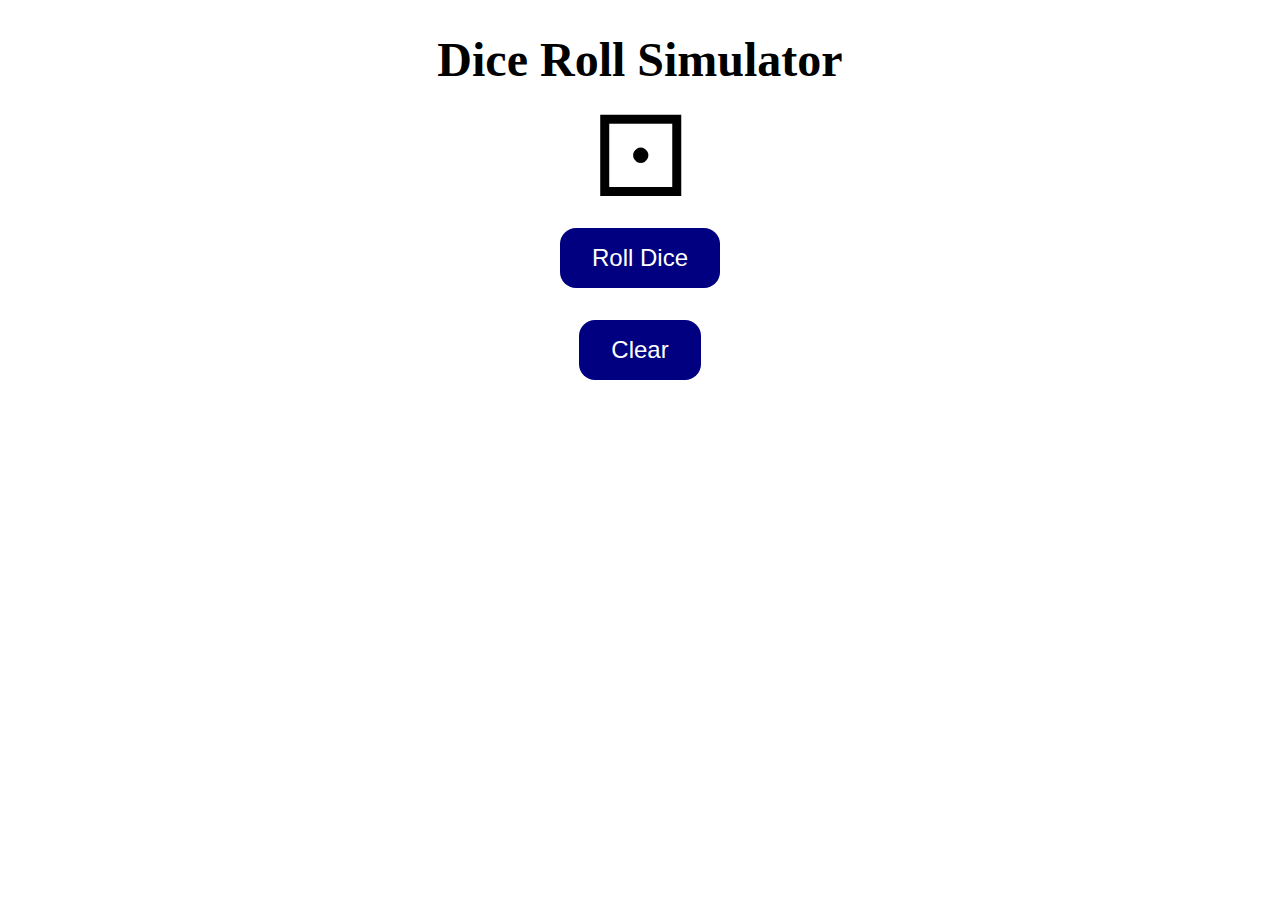
<file: dice_Roll_Simulation/index.html>
<!DOCTYPE html>
<html lang="en">
<head>
    <meta charset="UTF-8">
    <meta name="viewport" content="width=device-width, initial-scale=1.0">
    <title>Dice Roll Simulation</title>

    <link rel="stylesheet" href="style.css">
</head>
<body>
    <h1>Dice Roll Simulator</h1>
    <div class="dice" id="dice">	
        &#9856;</div>
        <button id="roll-button">Roll Dice</button>
        <ul id="roll-history">
            <!-- <li>Roll 1: <span>	
                &#9856;</span> 
            </li>
            <li>Roll 2: <span>	
                &#9857;</span> 
            </li>
            <li>Roll 3: <span>	
                &#9858;</span> 
            </li> -->
            <!-- <li>Roll 4: <span>	
                &#9859;</span> 
            </li>
            <li>Roll 5: <span>	
                &#9860;</span> 
            </li>
            <li>Roll 6: <span>	
                &#9861;</span> 
            </li> -->
        </ul>
        <button id="Clear">Clear</button>

        <script src="index.js"></script>
</body>
</html>
</file>
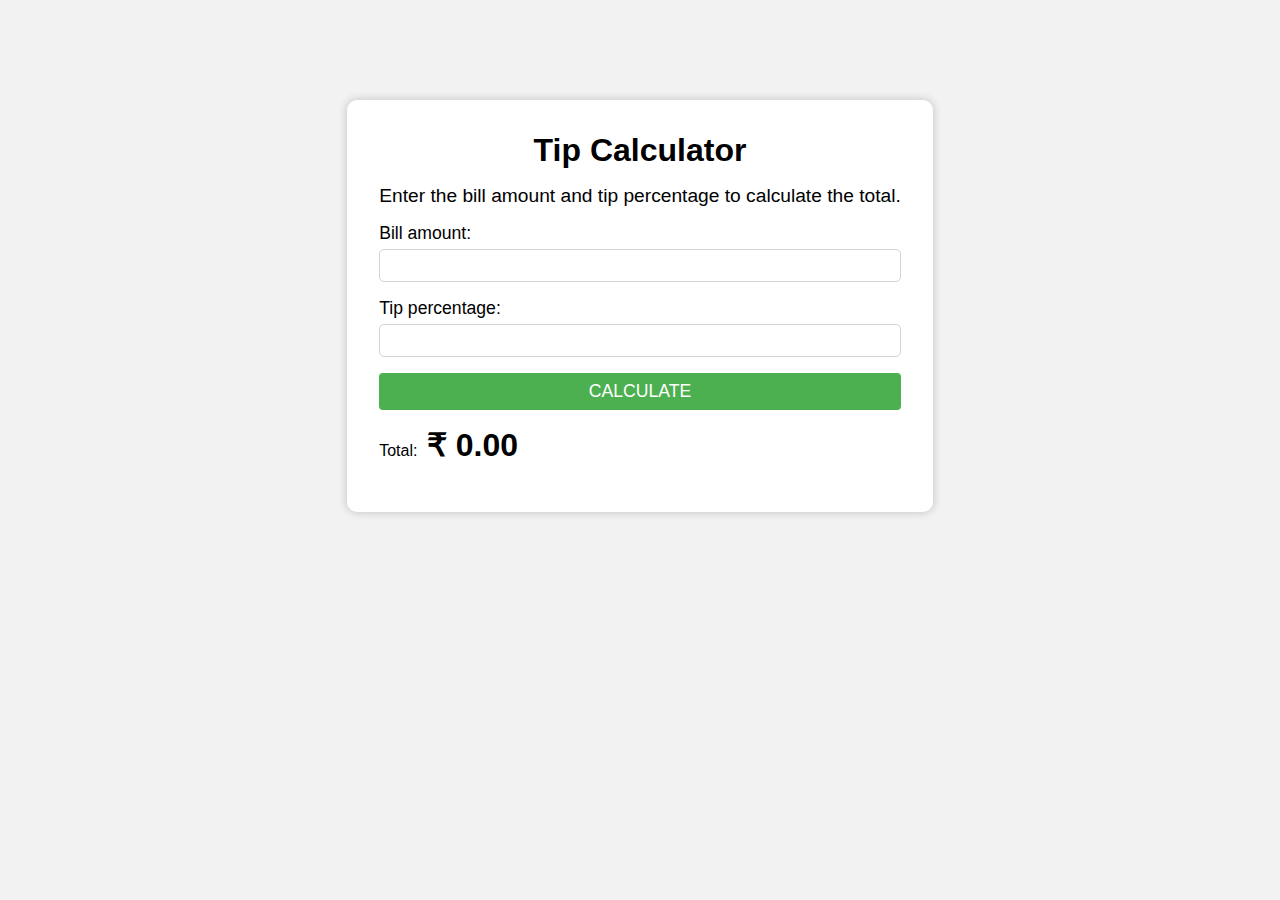
<file: tipCalculator/index.html>
<!DOCTYPE html>
<html lang="en">
<head>
    <meta charset="UTF-8">
    <meta name="viewport" content="width=device-width, initial-scale=1.0">
    <title>Tip Calculator</title>

    <link rel="stylesheet" href="style.css">

</head>
<body>
    
    <div class="container">
        <div class="mainBox">
            <h1>Tip Calculator</h1>
            <p>Enter the bill amount and tip percentage to calculate the total.</p>

            <div>
                <label for="billAmount">Bill amount:</label><br><input id="billAmount" min="0" type="number">
            </div>
            <div>
                <label for="tipPercentage">Tip percentage:</label><br><input id="tipPercentage" min="0" max="100" type="number">
            </div>
            
            <button id="btn">Calculate</button>

            <div>
                Total:
                <span id="total">&#x20B9; 0.00</span>
            </div>
        </div>
    </div>

    <script src="index.js"></script>

</body>
</html>
</file>
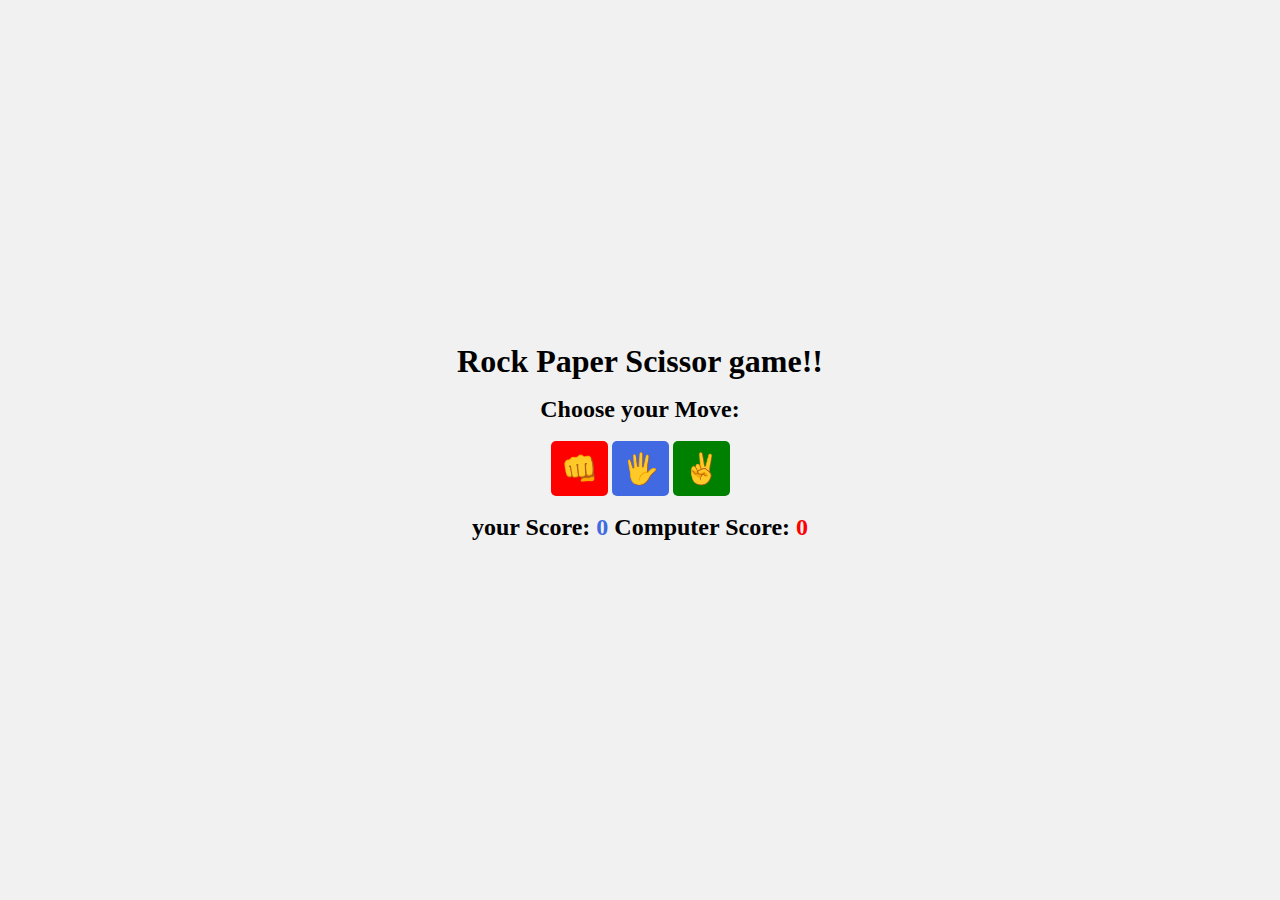
<file: rockPaperScissor/rockPaperScissor/index.html>
<!DOCTYPE html>
<html lang="en">
<head>
    <meta charset="UTF-8">
    <meta name="viewport" content="width=device-width, initial-scale=1.0">
    <title>Rock Paper Scissor</title>

    <link rel="stylesheet" href="styles.css">
</head>
<body>
    
    <div class="container">
        <h1>Rock Paper Scissor game!!</h1>
        <h2>Choose your Move: </h2>
        <div class="card">
            <div id="rock" class="cards">&#x1F44A;</div>
            <div id="paper" class="cards">&#x1f590;</div>
            <div id="scissor" class="cards">&#x270c;</div>
        </div>
        <div id="result"></div>

        <p class="Score">
            your Score: <span class="our_score" style="color: royalblue;">0 </span> Computer Score: <span class="computer_score" style="color: red;">0</span>
        </p>
    </div>

    <script src="index.js"></script>

</body>
</html>
</file>
<file: dice_Roll_Simulation/style.css>
*{
    margin: 0;
    padding: 0;
    box-sizing: border-box;
}
body{
    font-family: "Open Sans", "sans-serif";
    text-align: center;
}
h1{
    margin-top: 2rem;
    font-size: 3rem;

}
.dice{
    font-size: 7rem;
    margin: 5px;
    animation-duration: 1s;
    animation-fill-mode: forwards;
}

.roll-animation{
    animation-name: roll;
}

@keyframes roll {
    0%{
        transform: rotateY(0deg) rotateX(0deg);
    }

    100%{
        transform: rotateY(720deg) rotateX(720deg);
    }
}

button{
    background-color: navy;
    color: white;
    font-size: 1.5rem;
    padding: 1rem 2rem;
    border: none;
    cursor: pointer;
    border-radius: 1rem;
    transition: all .4s ease;
}

button:hover{
    background-color: #2e8baf;
}

ul{
    list-style: none;
    padding: 0;
    margin: 2rem;
    max-width: 600px;
    margin: 2rem auto;
}
ul li{
    font-size: 1.5rem;
    /* border: 2px solid red; */
    padding: .5rem;
    margin: .5rem;
    background-color: #f2f2f2;
    box-shadow: 0 2px 2px rgba(0, 0, 0, .3);
    border-radius: .5rem;
    display: flex;
    justify-content: space-between;
    align-items: center;

}
li span{
    font-size: 2.5rem;
    margin-right: 1rem;
}
</file>
<file: tipCalculator/style.css>
*{
    padding: 0;
    margin: 0;
    box-sizing: border-box;
}
html, body{
    width: 100vw;
    height: 100vh;
    background-color: #f2f2f2;
    font-family: 'Segoe UI', Tahoma, Geneva, Verdana, sans-serif;
}
.container{
    display: flex;
    justify-content: center;
    align-items: center;
}
.mainBox{
    background-color: #fff;
    padding: 2rem;
    border-radius: 10px;
    margin: 100px;
    box-shadow: 0 0 10px rgba(0, 0, 0, 0.207);
}
.mainBox h1{
    text-align: center;
    font-size: 2rem;
    margin: 0 0 1rem;
}
p{
    font-size: 1.2rem;
    margin: 0 0 1rem;
}
.mainBox div{
    margin: 1rem 0;
}
label{  
    font-size: 1.1rem;
}
div input{
    width: 100%;
    padding: 8px;
    border-radius: 5px;
    border: 1px solid lightgray;
    margin-top: 5px;
}
#btn{
    width: 100%;
    padding: 8px;
    font-size: 1.1rem;
    text-transform: uppercase;
    background: #4caf50;
    color: white;
    border: none;
    border-radius: 4px;
}
#total{
    font-size: 2rem;
    font-weight: 600;
    margin-left: 5px;
}
</file>
<file: rockPaperScissor/rockPaperScissor/styles.css>
*{
    margin: 0;
    padding: 0;
    box-sizing: border-box;
}

html, body{
    width: 100vw;
    height: 100vh;
    background-color: #f1f1f1;
}

.container{
    width: 100%;
    height: 100%;
    display: flex;
    justify-content: center;
    align-items: center;
    flex-direction: column;
}
h2{
    margin: 1rem;
}
.card{
    display: flex;
    justify-content: center;
    align-items: center;
    /* margin: 1rem 0rem; */
}
.cards:hover{
    opacity: .7;
    cursor: pointer;
}
.cards{
    font-size: 30px;
    background-color: black;
    padding: 10px;
    margin: 2px;
    border-radius: 5px;
}
#rock{
    background-color: red;
}
#paper{
    background-color: royalblue;
}
#scissor{
    background-color: green;
}

.Score{
    font-size: 1.5rem;
    font-weight: bold;
    margin: 1rem 0rem;
}
</file>
